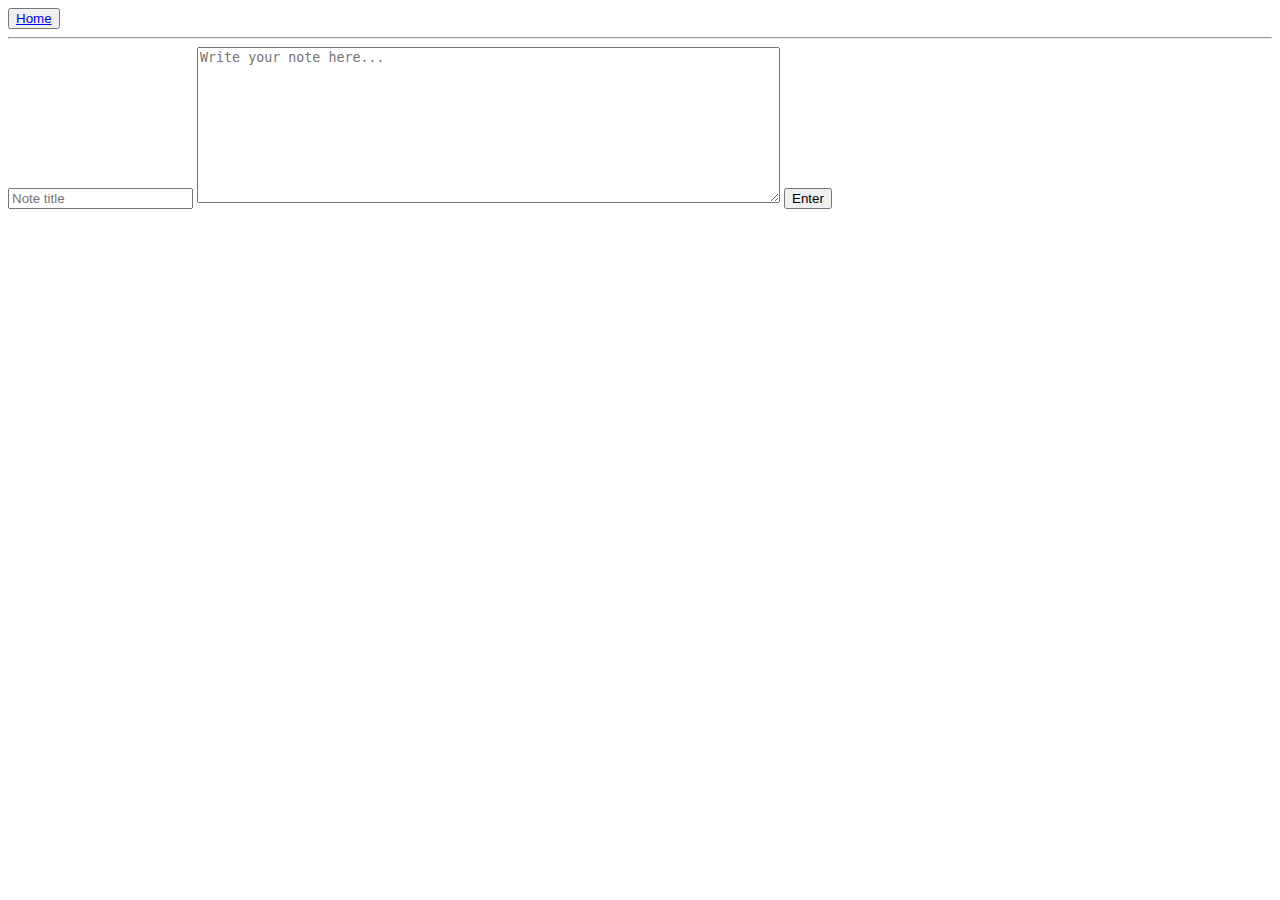
<file: editNotesItems/editNote.html>
<!DOCTYPE html>
<html lang="en">
<head>
  <title>Edit Your Note</title>
</head>
<body>
  <header>
    <div class="editHeader"></div>
    <button><a href="../index.html">Home</a></button>
  </header>
  <hr>
  <main>
    <div class="header-noteTitle"></div>
    <form class="edit-form">
      <input type="text" id="note-title" placeholder="Note title">

      <!-- area to write body -->
      <textarea name="editNoteBody" id="editNoteBody" cols="70" rows="10" placeholder="Write your note here..."></textarea>
      <button type="submit">Enter</button>
    </form>
    <div class="noteDate"></div>

  </main>
  <script src="../notefunctions.js"></script>
  <script src="./edit-note.js"></script>
</body>
</html>
</file>
